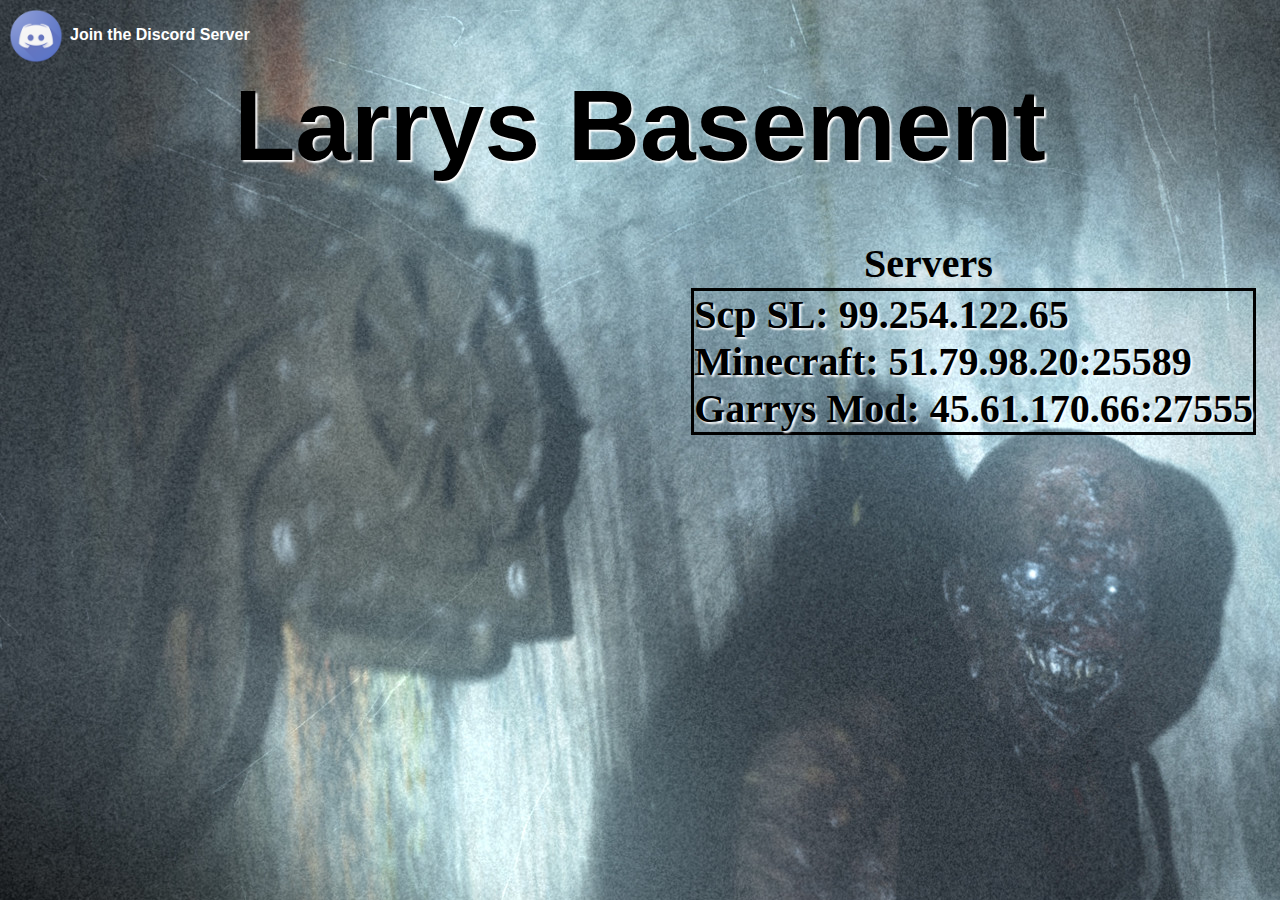
<file: index.html>
<!DOCTYPE html>
    <html>
        <div class="meta">
            <meta charset="UTF-8">
            <meta name="keywords" content="SCP, SCPSL, SCP Secret Laboratory, Fredrick Freddy Froader">
            <meta name="viewport" content="width=device-width, initial-scale=1.0">
            <meta http-equiv='cache-control' content='no-cache'> 
            <meta http-equiv='expires' content='0'> 
            <meta http-equiv='pragma' content='no-cache'>
        </div>
        <div class="title">
            <title>Fredrick Freddy Froader</title>
        </div>
        <div class="spreadsheets">
            <link rel="stylesheet" href="main.css">
            <link rel="script" href="/SCRIPTS/main.js">
        </div>

    </html>
    <body>
        <div class="top-bar-discord">
            <a href="https://discord.gg/sstnDmUeDa"><img src="discord.png" width="56" height="56"></a>
        </div>
        <div class="top-bar-apps">
            <a href="apps.html" style="text-decoration: none; color: white;"><b>Applications</b></a>
        </div>
        <div class="discord-text">
            <b>Join the Discord Server</b>
        </div>
        <div class="name">
            <b>
                Larrys Basement
            </b>
        </div>
        <div class="server-title">
            <b>Servers</b>
        </div>
        <div class="servers">
            <b>Scp SL: 99.254.122.65</b><br>
            <b>Minecraft: 51.79.98.20:25589</b><br>
            <b>Garrys Mod: 45.61.170.66:27555</b>
        </div>
    </body>
</a>
</file>
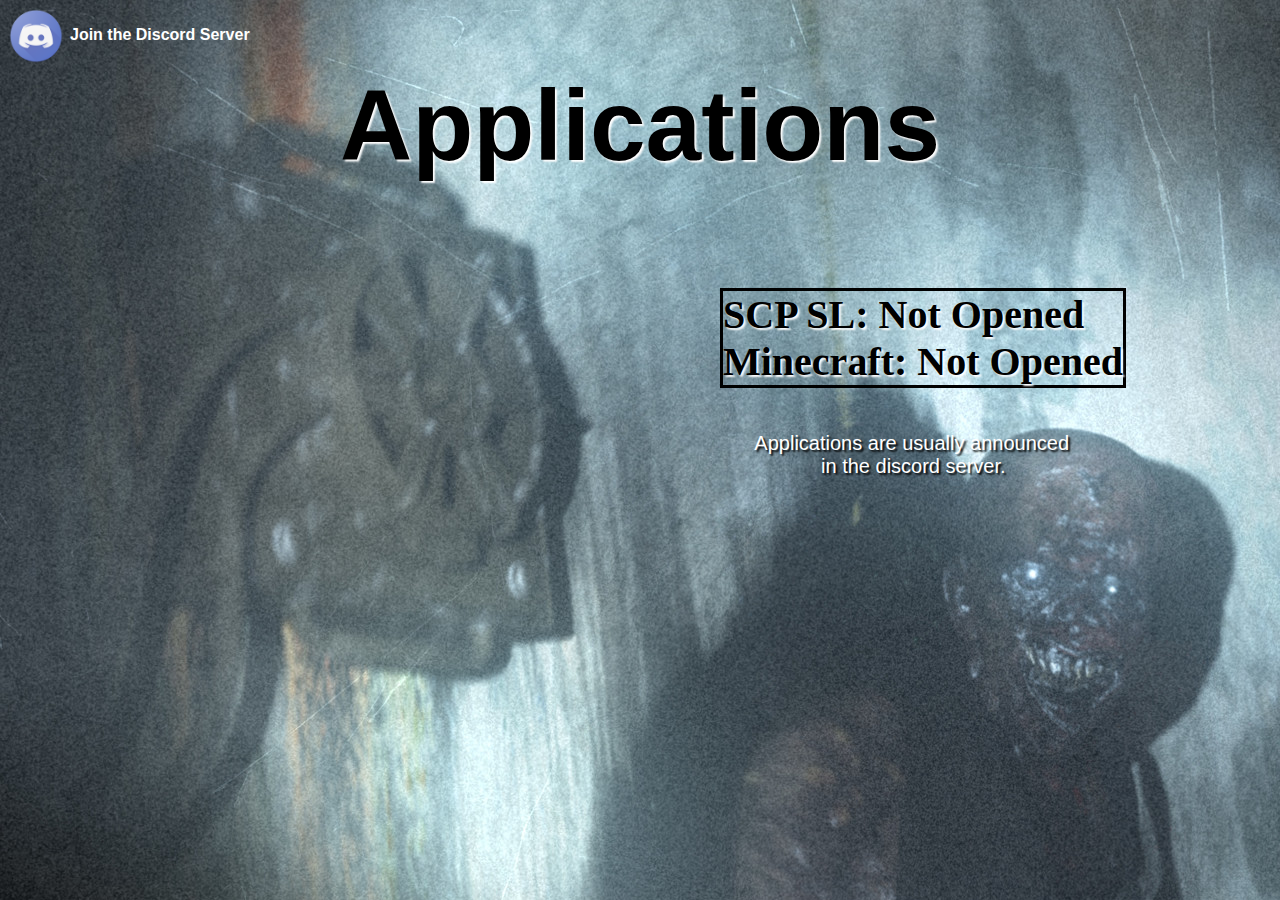
<file: apps.html>
<!DOCTYPE html>
    <html>
        <div class="meta">
            <meta charset="UTF-8">
            <meta name="keywords" content="SCP, SCPSL, SCP Secret Laboratory, Fredrick Freddy Froader">
            <meta name="viewport" content="width=device-width, initial-scale=1.0">
        </div>
        <div class="title">
            <title>Fredrick Freddy Froader</title>
        </div>
        <div class="spreadsheets">
            <link rel="stylesheet" href="main.css">
        </div>

    </html>
    <body>
        <div class="top-bar-discord">
            <a href="https://discord.gg/sstnDmUeDa"><img src="discord.png" width="56" height="56"></a>
        </div>
        <div class="discord-text">
            <b>Join the Discord Server</b>
        </div>
        <div class="name">
            <b>
                Applications
            </b>
        </div>
        <div class="appsfull">
            <b>SCP SL: Not Opened</b><br>
            <b>Minecraft: Not Opened</b>
        </div>

        <div class="announcements">
            &nbsp;Applications are usually announced<br> &nbsp;&nbsp;&nbsp;&nbsp;&nbsp;&nbsp;&nbsp;&nbsp;&nbsp;&nbsp;&nbsp;&nbsp;&nbsp;in the discord server.
        </div>
    </body>
</a>
</file>
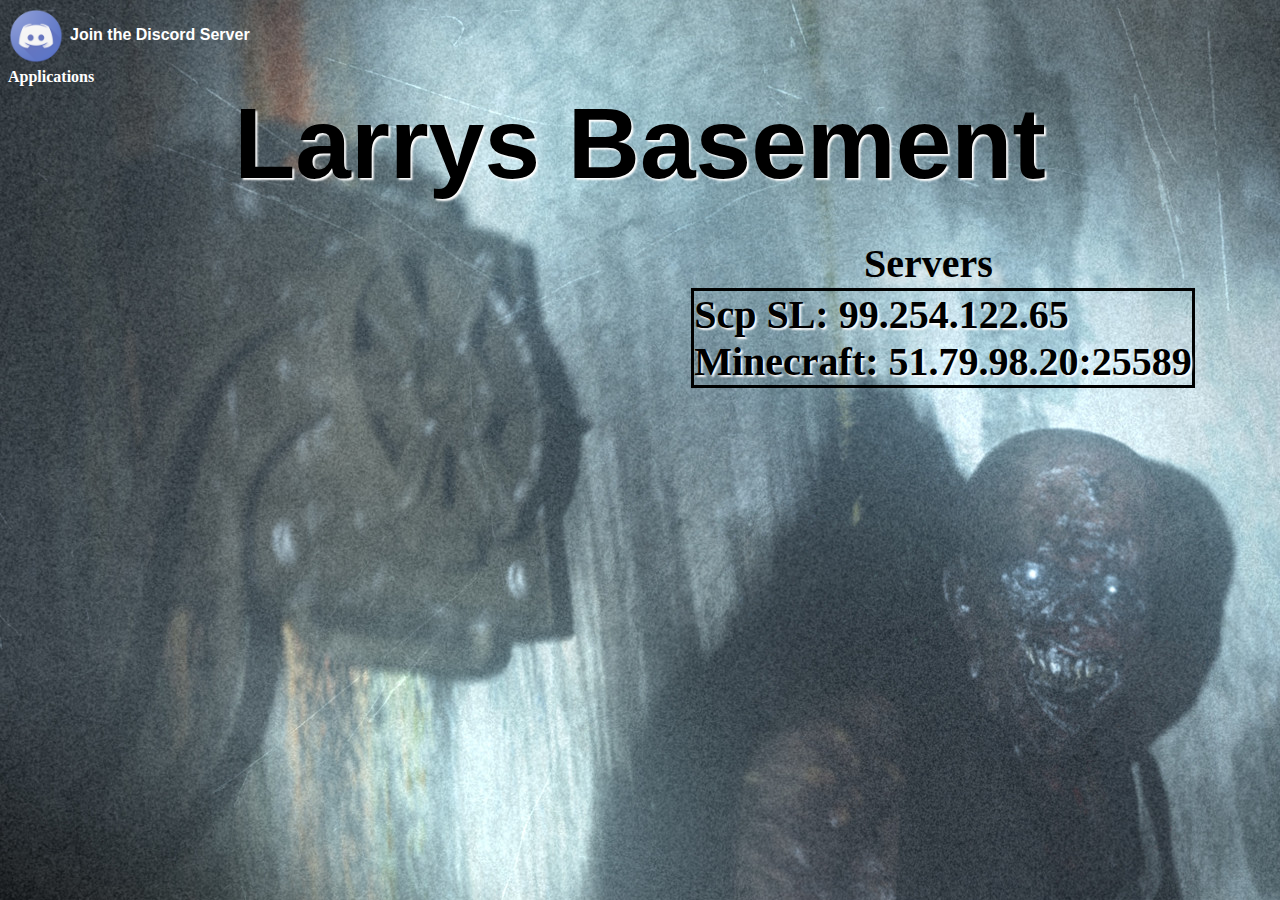
<file: main.html>
<!DOCTYPE html>
    <html>
        <div class="meta">
            <meta charset="UTF-8">
            <meta name="keywords" content="SCP, SCPSL, SCP Secret Laboratory, Fredrick Freddy Froader">
            <meta name="viewport" content="width=device-width, initial-scale=1.0">
        </div>
        <div class="title">
            <title>Fredrick Freddy Froader</title>
        </div>
        <div class="spreadsheets">
            <link rel="stylesheet" href="main.css">
            <link rel="script" href="/SCRIPTS/main.js">
        </div>

    </html>
    <body>
        <div class="top-bar-discord">
            <a href="https://discord.gg/sstnDmUeDa"><img src="discord.png" width="56" height="56"></a>
        </div>
        <div class="discord-text">
            <b>Join the Discord Server</b>
        </div>
        <div class="applications">
            <a href="apps.html" style="text-decoration:none; color: white;" ><b>Applications</b></a>
        </div>
        <div class="name">
            <b>
                Larrys Basement
            </b>
        </div>
        <div class="server-title">
            <b>Servers</b>
        </div>
        <div class="servers">
            <b>Scp SL: 99.254.122.65</b><br>
            <b>Minecraft: 51.79.98.20:25589</b>
        </div>
    </body>
</a>
</file>
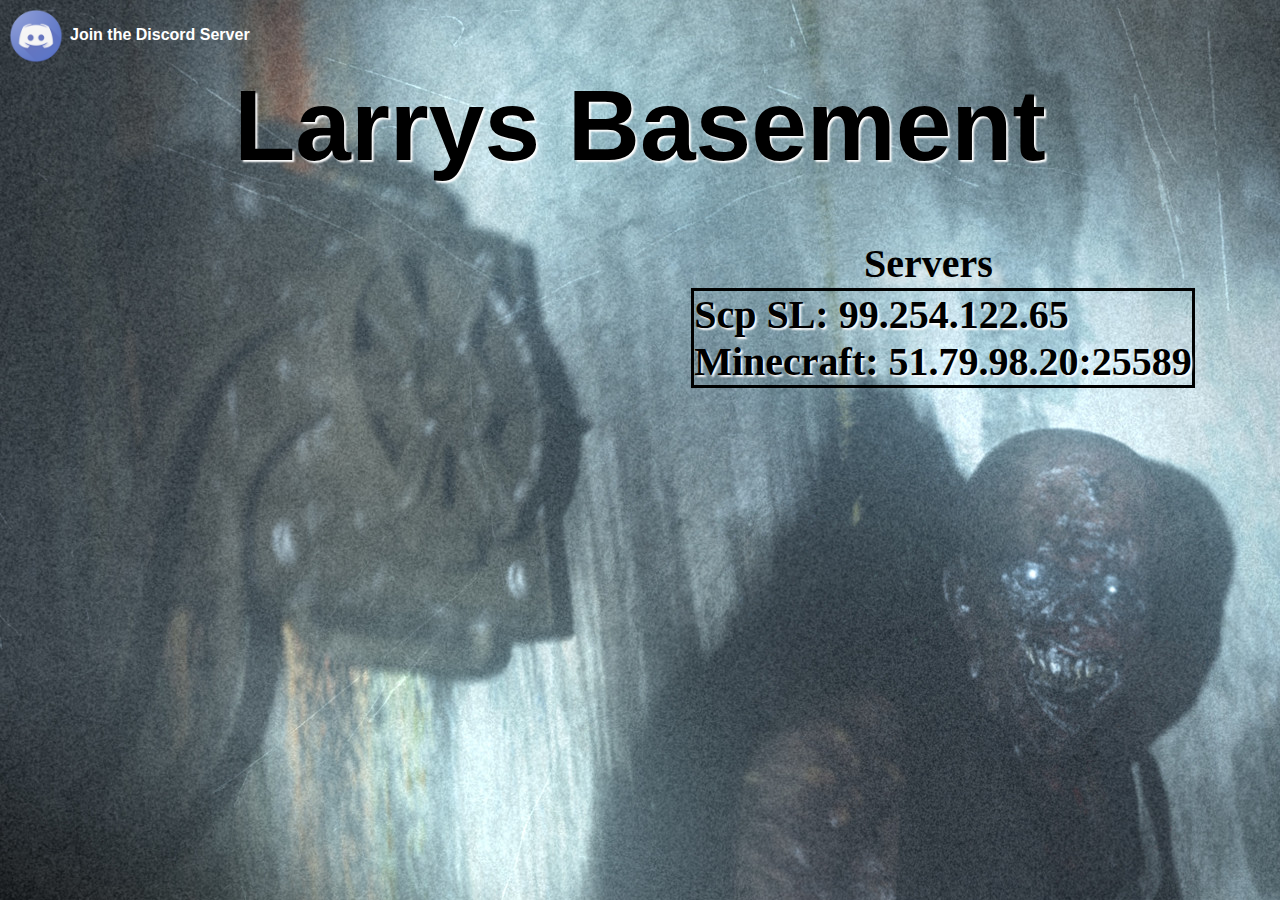
<file: HTML/main.html>
<!DOCTYPE html>
    <html>
        <div class="meta">
            <meta charset="UTF-8">
            <meta name="keywords" content="SCP, SCPSL, SCP Secret Laboratory, Fredrick Freddy Froader">
            <meta name="viewport" content="width=device-width, initial-scale=1.0">
        </div>
        <div class="title">
            <title>Fredrick Freddy Froader</title>
        </div>
        <div class="spreadsheets">
            <link rel="stylesheet" href="main.css">
            <link rel="script" href="/SCRIPTS/main.js">
        </div>

    </html>
    <body>
        <div class="top-bar-discord">
            <a href="https://discord.gg/sstnDmUeDa"><img src="discord.png" width="56" height="56"></a>
        </div>
        <div class="discord-text">
            <b>Join the Discord Server</b>
        </div>
        <div class="name">
            <b>
                Larrys Basement
            </b>
        </div>
        <div class="server-title">
            <b>Servers</b>
        </div>
        <div class="servers">
            <b>Scp SL: 99.254.122.65</b><br>
            <b>Minecraft: 51.79.98.20:25589</b>
        </div>
    </body>
</a>
</file>
<file: main.css>
.name {
    font-size: 100px;
    text-align: center;
    font-family: sans-serif;
    text-shadow: 2px 2px 2px white;
}

body {
    background-image: url("background.jpg")
}

.discord-text {
    position: absolute;
    top: 26px;
    left: 70px;
    color: white;
    font-family: sans-serif;
}

.servers{
    font-size: 40px;
    text-shadow: 2px 2px 2px white;
    position: absolute;
    top: 3in;
    left: 7.2in;
    border-style: solid;
}

.server-title{
    font-size: 40px;
    text-shadow: 10px 10px 10px white;
    position: absolute;
    top: 2.5in;
    left: 9in;
}

.top-bar-apps {
    position: absolute;
    top: 24px;
    left: 1780px;
    color: white;
    font-size: 20px;
    font-family: sans-serif;
}

.appsfull {
    font-size: 40px;
    text-shadow: 2px 2px 2px white;
    position: absolute;
    top: 3in;
    left: 7.5in;
    border-style: solid;
}

.announcements {
    position: absolute;
    top: 4.5in;
    left: 7.8in;
    text-shadow: 2px 2px 2px black;
    color: white;
    font-size: 20px;
    font-family: sans-serif;
}
</file>
<file: HTML/main.css>
.name {
    font-size: 100px;
    text-align: center;
    font-family: sans-serif;
    text-shadow: 2px 2px 2px white;
}

body {
    background-image: url("background.jpg")
}

.discord-text {
    position: absolute;
    top: 26px;
    left: 70px;
    color: white;
    font-family: sans-serif;
}

.servers{
    font-size: 40px;
    text-shadow: 2px 2px 2px white;
    position: absolute;
    top: 3in;
    left: 7.2in;
    border-style: solid;
}

.server-title{
    font-size: 40px;
    text-shadow: 10px 10px 10px white;
    position: absolute;
    top: 2.5in;
    left: 9in;
}
</file>
